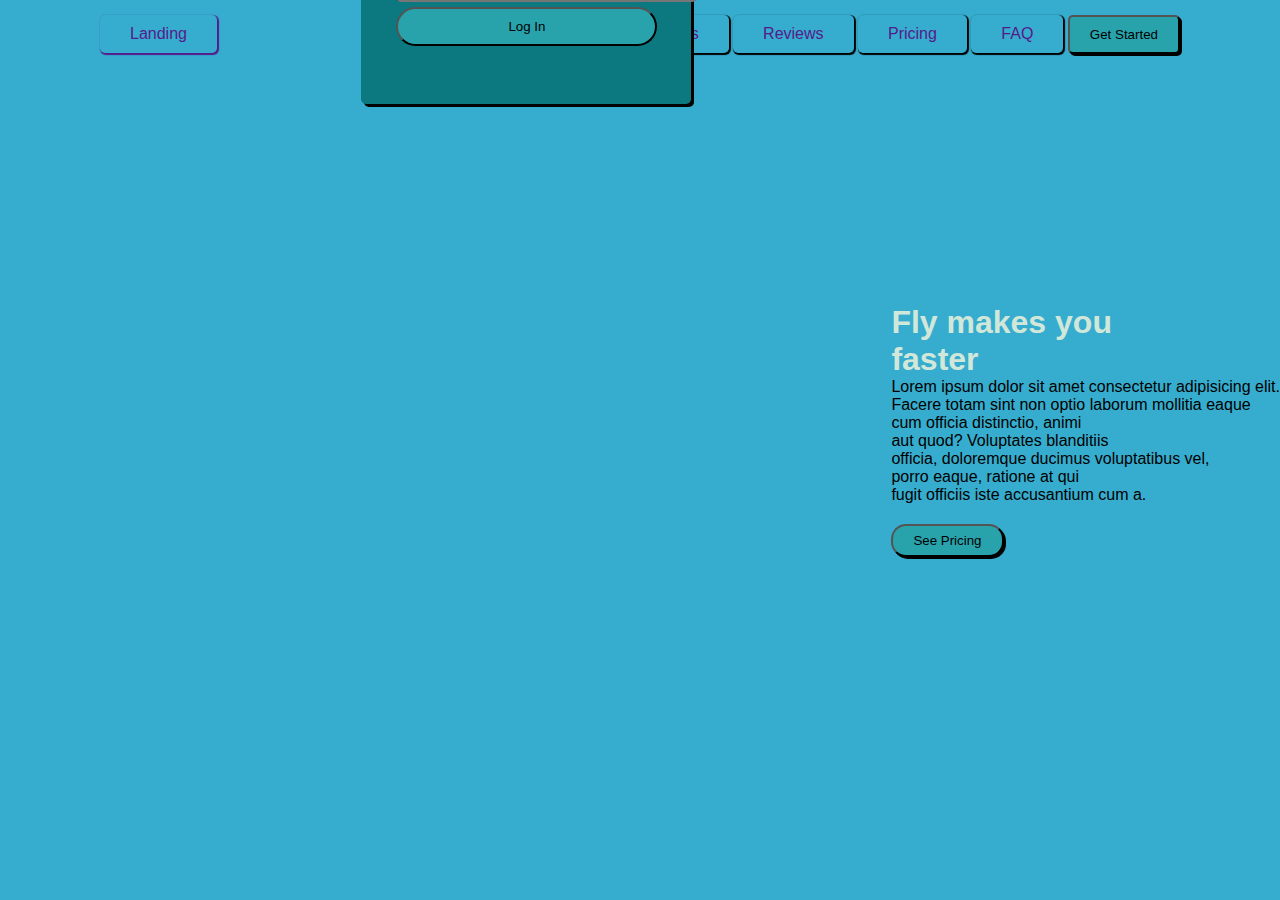
<file: index.html>
<!DOCTYPE html>
<html lang="en">

<head>
    <meta charset="UTF-8">
    <meta name="viewport" content="width=device-width, initial-scale=1.0">

    <link rel="stylesheet" href="./css/style.css">
    <title></Text-Icon-Font></title>
</head>

<body style="background-color: rgb(54, 173, 206);">
    <div class="menu">
        <div class="landing">
            <a href="">Landing</a>

        </div>
        <div class="menu-list">
            <ul>
                <li><a href="">Home</a></li>
                <li><a href="">Features</a></li>
                <li><a href="">Reviews</a></li>
                <li><a href="">Pricing</a></li>
                <li><a href="">FAQ</a></li>
                <button>Get Started</button>
            </ul>
        </div>
        <div class="register">
            <div class="text1">
                <h1>Fly makes you <br>faster</h1>
                <p>Lorem ipsum dolor sit amet consectetur adipisicing elit. <br> Facere totam sint non optio laborum mollitia
                    eaque <br> cum officia distinctio, animi <br> aut quod? Voluptates blanditiis <br> officia, doloremque ducimus
                    voluptatibus vel, <br> porro eaque, ratione at qui <br> fugit officiis iste accusantium cum a.</p>
                    <button>See Pricing</button>
            </div>
            
        </div>
        <div class="text2">
            <h2>Sign Up for Free</h2>
            <form action="">
                <input placeholder="Name" type="Name">
                <input placeholder="Surname" type="Surname">
                <input placeholder="Email" type="Email">
                <input placeholder="Password" type="Password">
                <input placeholder="Type" type="Type">
                
            </form>
            <button>Log In</button>
        </div>

        
    </div>
</body>

</html>
</file>
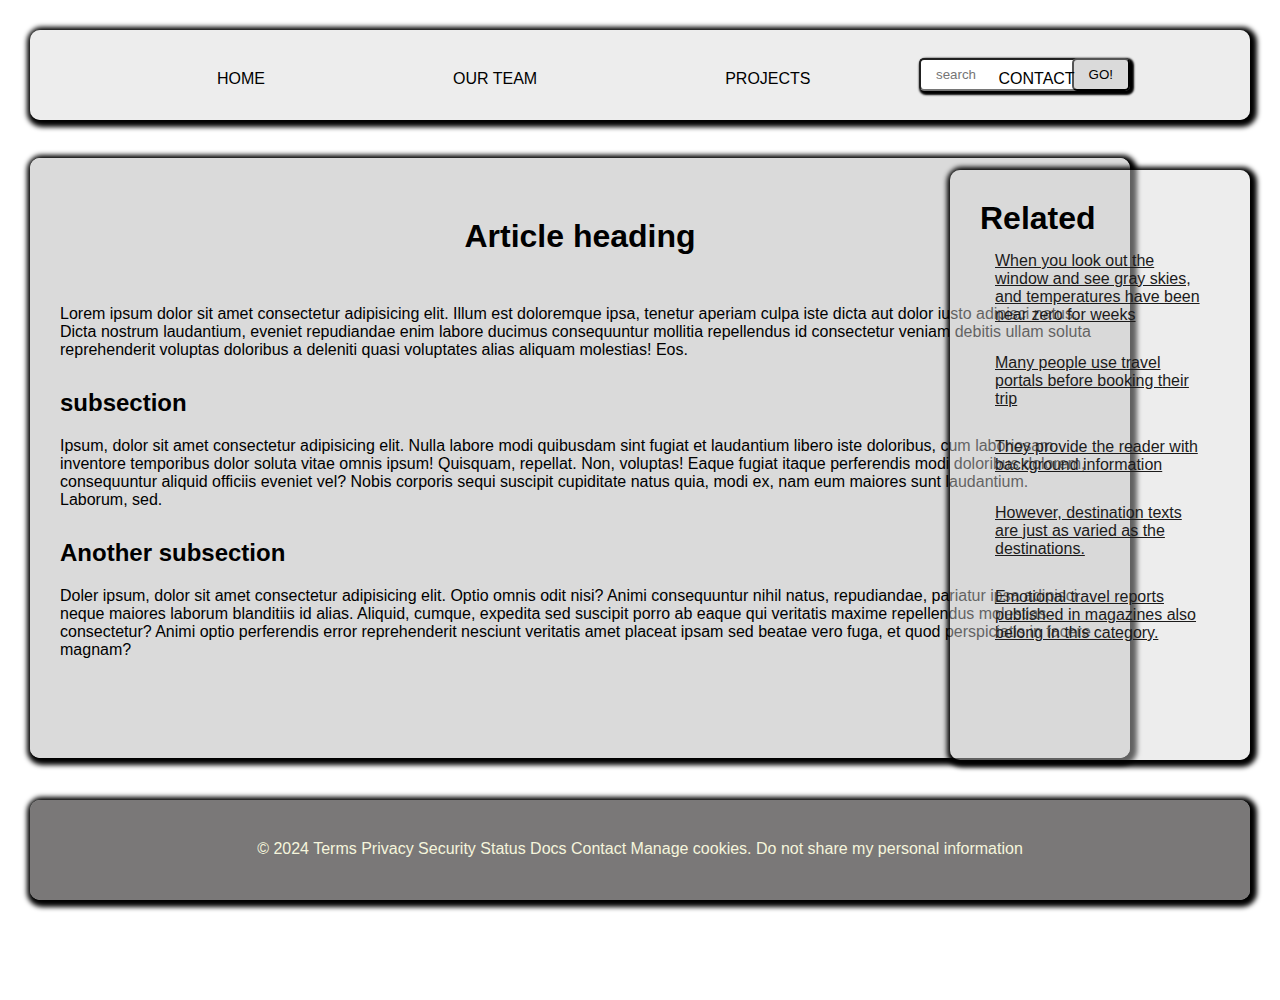
<file: task3/index.html>
<!DOCTYPE html>
<html lang="en">

<head>
    <meta charset="UTF-8">
    <meta name="viewport" content="width=device-width, initial-scale=1.0">
    <link rel="stylesheet" href="./css/style.css">
    <title>index</title>
</head>

<body>
    <div class="menu">

        <div class="search">
            <div class="nav">
                <ul>
                    <li><a style="color: black;" href="">HOME</a></li>
                    <li><a style="color: black;" href="">OUR TEAM</a></li>
                    <li><a style="color: black;" href="">PROJECTS</a></li>
                    <li><a style="color: black;" href="">CONTACT</a></li>

                </ul>
                <form action="text">
                    <input placeholder="search" type="text">
                    <button>GO!</button>
                </form>
            </div>

            <div class="card2">
                <div class="text2">
                    <h1>Article heading</h1>
                    <p>Lorem ipsum dolor sit amet consectetur adipisicing elit. Illum est doloremque ipsa, tenetur
                        aperiam culpa iste dicta aut dolor iusto adipisci natus. Dicta nostrum laudantium, eveniet
                        repudiandae enim labore ducimus consequuntur mollitia repellendus id consectetur veniam debitis
                        ullam soluta reprehenderit voluptas doloribus a deleniti quasi voluptates alias aliquam
                        molestias! Eos.</p>

                    <h2>subsection</h2>
                    <p>Ipsum, dolor sit amet consectetur adipisicing elit. Nulla labore modi quibusdam sint fugiat
                        et laudantium libero iste doloribus, cum laboriosam inventore temporibus dolor soluta vitae
                        omnis ipsum! Quisquam, repellat. Non, voluptas! Eaque fugiat itaque perferendis modi doloribus
                        dolorem, consequuntur aliquid officiis eveniet vel? Nobis corporis sequi suscipit cupiditate
                        natus quia, modi ex, nam eum maiores sunt laudantium. Laborum, sed.
                    </p>
                    <h2>Another subsection</h2>
                    <p>Doler ipsum, dolor sit amet consectetur adipisicing elit. Optio omnis odit nisi? Animi
                        consequuntur nihil natus, repudiandae, pariatur ipsa adipisci neque maiores laborum blanditiis
                        id alias. Aliquid, cumque, expedita sed suscipit porro ab eaque qui veritatis maxime repellendus
                        molestias consectetur? Animi optio perferendis error reprehenderit nesciunt veritatis amet
                        placeat ipsam sed beatae vero fuga, et quod perspiciatis in facere magnam?
                    </p>
                </div>
            </div>




        </div>
        <div class="card1">
            <div class="text1">
                <h1>Related</h1>
                <li><a style="color: rgb(28, 27, 27);" href=""> When you look out the window and see gray skies, and temperatures have been near zero
                        for weeks</a></li>
                <li><a style="color: rgb(28, 27, 27);" href=""> Many people use travel portals before booking their trip</a></li>
                <li><a style="color: rgb(28, 27, 27);" href="">They provide the reader with background information</a></li>
                <li><a style="color: rgb(28, 27, 27);" href="">However, destination texts are just as varied as the destinations.</a></li>
                <li><a style="color: rgb(28, 27, 27);" href=""> Emotional travel reports published in magazines also belong in this category.</a></li>
            </div>

        </div>

        <div class="foot">
            <p style="color: beige;">© 2024 Terms Privacy Security Status Docs Contact Manage cookies. Do not share my personal information</p>

        </div>

    </div>

</body>

</html>
</file>
<file: css/style.css>
*{
    margin: 0;
    padding: 0;
    box-sizing: border-box;
    font-family:'Franklin Gothic Medium', 'Arial Narrow', Arial, sans-serif
    
}
.menu{

}
.menu .landing{
    width: 300px;
    height: 40px;
    margin-top: 15px;
    float: left;

}
.menu .landing a{
    display: inline-block;
    text-decoration: none;
    padding: 10px 30px;
    margin-left: 100px;
    transition: 0.7s;
    border-radius: 5px;
    box-shadow: 1px 1px 1px 1px;
}
.menu .landing a:hover{
    background-color: rgb(82, 82, 185);
}
.menu .menu-list{
    float: right;

}
.menu .menu-list li{
    display: inline-block;
    margin-top: 15px;
    padding: 10px 30px;
    transition: 0.7s;
    border-radius: 5px;
    box-shadow: 1px 1px 1px 1px;
    

}
.menu .menu-list li:hover{
    background-color: rgb(82, 82, 185);
    

}
.menu .menu-list li a{
    text-decoration: none;
}
.menu .menu-list button{
    padding: 10px 20px;
    border-radius: 5px;
    margin-right: 100px;
    background-color: rgb(40, 163, 172);
    cursor: pointer;
    transition: 0.6s;
    box-shadow: 2px 2px;
}
.menu .menu-list button:hover{
    background-color: rgb(82, 82, 185);
}

.menu .text1{
    float: right;
    margin-top: 250px;
    text-decoration: solid;
    
    

}
.menu .text1 button{
    padding: 7px 20px;
    border-radius: 15px;
    margin-right: 100px;
    background-color: rgb(40, 163, 172);
    cursor: pointer;
    transition: 0.6s;
    box-shadow: 2px 2px;
    margin-top: 20px;
}
.menu .text1 button:hover{
    background-color: rgb(82, 82, 185);
    
}
.menu .text2{
    background-color: whitesmoke;
    width: 330px;
    height: 400px;
    float: right;
    margin-right: 200px;
    margin-top: -350px;
    
}
.text2 h2{
    text-align: center;
    margin-top:30px;
    color: beige;
}
.menu .register .text1 h1{
    color: rgba(245, 245, 220, 0.829);
  
}
.menu .text2{
    background-color: rgb(12, 120, 128);
    border-radius: 5px;
    box-shadow: 3px 3px;
}
.menu .text2 input{
    text-align: center;
    padding: 10px 60px;
    margin: 5px auto;
    margin-left: 35px;
    border-radius: 5px;
    background-color: rgb(235, 229, 223);

}
.menu .text2 button{
    margin-left: 35px;
    padding: 10px 110px;
    border-radius: 20px;
    cursor: pointer;
    background-color: rgb(40, 163, 172);
    transition: 0.7s;
}
.menu .text2 button:hover{
    background-color: rgb(82, 82, 185);
    
}
</file>
<file: task3/css/style.css>
*{
    margin: 0;
    padding: 0;
    box-sizing: border-box;
    
}

.menu{
    width: 100%;
    height: 1000px;
    background-image: url(https://img.freepik.com/free-photo/gray-painted-background_53876-94041.jpg);
    padding: 30px;
}
.menu .search{
    display: inline-block;
    width: 100%;
    height: 90px;
    padding: 20px;
    float: right;
    background-color: rgba(215, 215, 215, 0.451);
    margin-bottom: 30px;
    border-radius: 10px;
    box-shadow:  2px 2px 5px 5px;
    

}
.foot{
    display: inline-block;
    width: 100%;
    height: 100px;
    padding: 20px;
    float: right;
    background-color: rgba(43, 40, 40, 0.626);
    margin-top: 40px;
    border-radius: 10px;
    box-shadow:  2px 2px 5px 5px;
    
}
.foot p{
    text-align: center;
    margin-top: 20px;

}


.nav input{
    display: inline-block;
    padding: 7px 15px;
    float: right;
    margin-top:-110px;
    margin-right: 100px;
    border-radius: 5px;
    box-shadow:  2px 2px 2px 2px;
    
}
.nav button{
    
    display: inline-block;
    padding: 7px 15px;
    float: right;
    margin-top:-110px;
    margin-right: 100px;
    background-color: rgba(215, 215, 215, 0.938);
    border-radius: 5px;
    transition: 0.7s;
    cursor: pointer;
    font-family:'Franklin Gothic Medium', 'Arial Narrow', Arial, sans-serif
}
.nav button:hover{
    background-color: rgba(100, 111, 111, 0.597);

}


.menu .search li{
    display: inline-block;
    margin-bottom: 70px;
    margin-top: 10px;
    margin-left: 150px;
    padding: 10px 10px;
    border-radius: 10px;
}
.menu .search a:hover{
    background-color: rgba(100, 111, 111, 0.597);
    

}

.menu .search li a{
    text-decoration: none;
    transition: 0.7s;
    border-radius: 5px;
    padding: 7px;
    font-family:'Franklin Gothic Medium', 'Arial Narrow', Arial, sans-serif
}

.menu .card1{
    width: 300px;
    height: 590px;
    padding: 30px;
    background-color: rgba(215, 215, 215, 0.451);
    float: right;
    margin-top: 20px;
    border-radius: 10px;
    box-shadow:  2px 2px 5px 5px;

}
.menu .card1 .text1 h1{
    text-align: center;
    display: inline-block;
    font-family:'Franklin Gothic Medium', 'Arial Narrow', Arial, sans-serif

}
.menu .card1 .text1 li{
    padding: 15px;
    display: inline-block;
    font-family:'Franklin Gothic Medium', 'Arial Narrow', Arial, sans-serif
}

.card2{
    width: 1100px;
    height: 600px;
    background-color: rgba(215, 215, 215, 0.938);
    margin-top:-10px;
    margin-left: -20px;
    border-radius: 10px;
    box-shadow:  2px 2px 5px 5px;
}

.card2 h1{

    text-align: center;
    padding: 30px;
    font-family:'Franklin Gothic Medium', 'Arial Narrow', Arial, sans-serif
}

.menu .card2 .text2{
    padding: 30px;
    font-family:'Franklin Gothic Medium', 'Arial Narrow', Arial, sans-serif
}

.card2 h2{
    margin-top: 30px;

}
.card2 p{
    margin-top: 20px;
}

.foot p{
    font-family:'Franklin Gothic Medium', 'Arial Narrow', Arial, sans-serif
    
}
</file>
